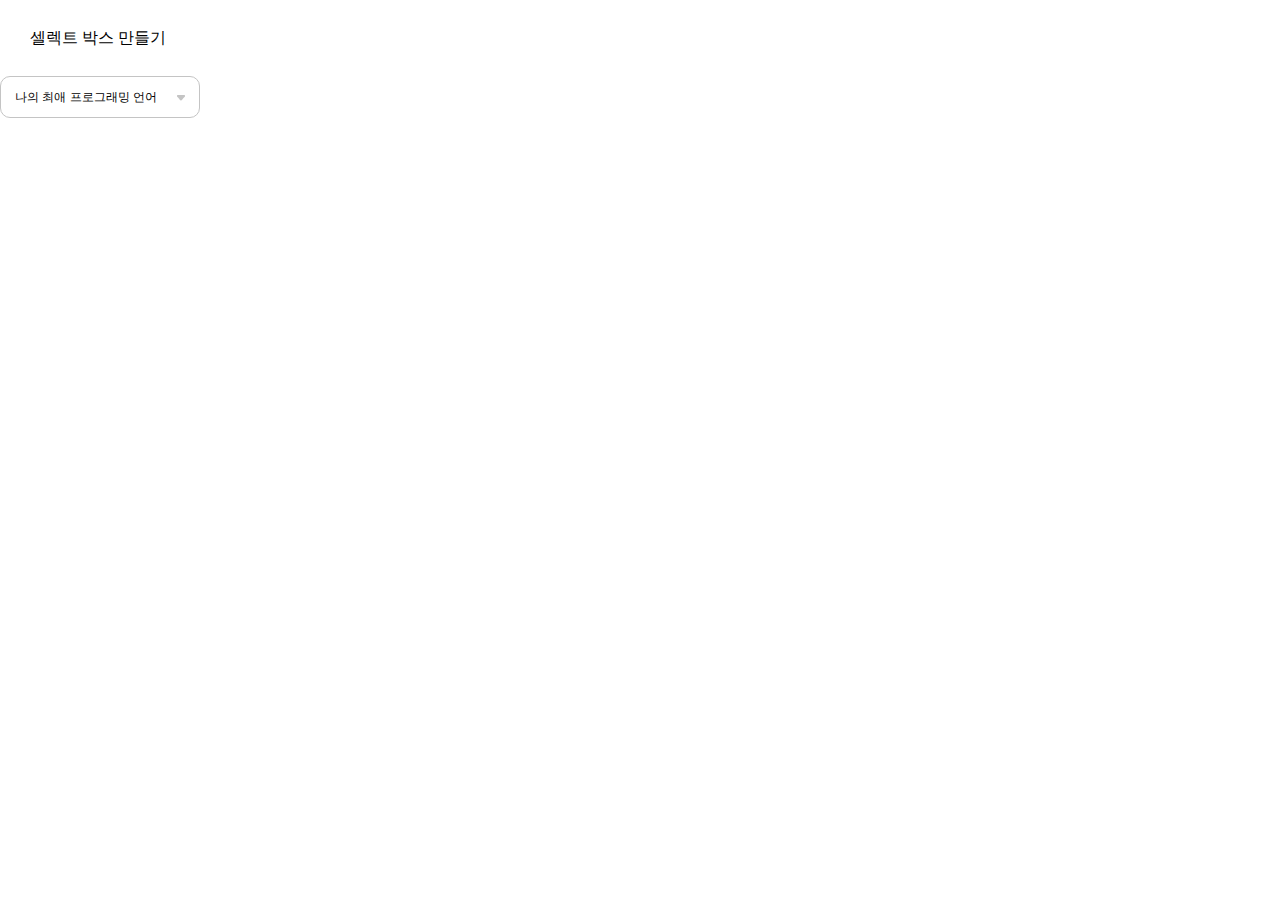
<file: index.html>
<!DOCTYPE html>
<html lang="ko-KR">
  <head>
    <meta charset="UTF-8" />
    <meta http-equiv="X-UA-Compatible" content="IE=edge" />
    <meta name="viewport" content="width=device-width, initial-scale=1.0" />
    <link rel="stylesheet" href="./css/reset.css">
    <link rel="stylesheet" href="./css/style.css">
    <title>셀렉트 박스</title>
  </head>
  <body>
    <h2>셀렉트 박스 만들기</h2>
    <article class="cont_select">
      <button class="btn_select">나의 최애 프로그래밍 언어</button>
      <ul class="list_member">
        <li><button type="button">Python</button></li>
        <li><button type="button">Java</button></li>
        <li><button type="button">JavaScript</button></li>
        <li><button type="button">C#</button></li>
        <li><button type="button">C/C++</button></li>
      </ul>
    </article>
    <script src="./js/source.js"></script>
  </body>
</html>
</file>
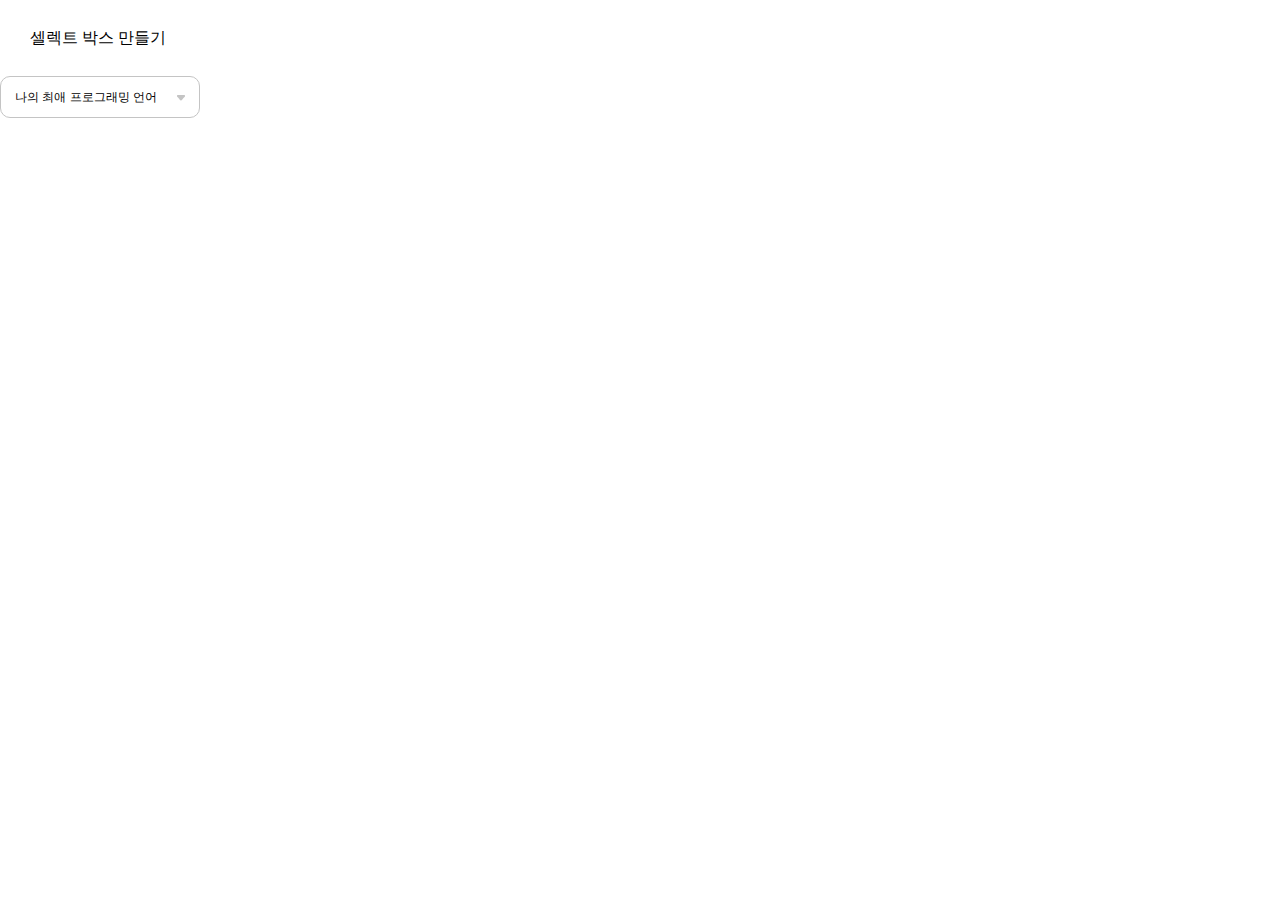
<file: 02.셀렉트박스실습.html>
<!DOCTYPE html>
<html lang="ko-KR">
  <head>
    <meta charset="UTF-8" />
    <meta http-equiv="X-UA-Compatible" content="IE=edge" />
    <meta name="viewport" content="width=device-width, initial-scale=1.0" />
    <link rel="stylesheet" href="./css/reset.css">
    <link rel="stylesheet" href="./css/02.셀렉트박스실습.css">
    <title>셀렉트 박스</title>
  </head>
  <body>
    <h2>셀렉트 박스 만들기</h2>
    <article class="cont_select">
      <button class="btn_select">나의 최애 프로그래밍 언어</button>
      <ul class="list_member">
        <li><button type="button">Python</button></li>
        <li><button type="button">Java</button></li>
        <li><button type="button">JavaScript</button></li>
        <li><button type="button">C#</button></li>
        <li><button type="button">C/C++</button></li>
      </ul>
    </article>
    <script src="./js/02.셀렉트박스실습.js"></script>
  </body>
</html>
</file>
<file: css/style.css>
/* 직접 셀렉트 박스 만들기 */
h2 {
  margin: 30px;
}

.cont_select {
  position: relative;
  width: 200px;
}

/* 나의 최애 프로그래밍 언어 버튼 */
.btn_select {
  width: 100%;
  padding: 13px 14px;
  color: #000;
  font-size: 12px;
  line-height: 14px;
  text-align: left;
  border: 1px solid #C4C4C4;
  box-sizing: border-box;
  border-radius: 10px;
  cursor: pointer;
  background: url("../images/icon-Triangle-down.png") right 13px center no-repeat;

/* 말줄임 추가 */
  white-space: nowrap;
  text-overflow: ellipsis;
  overflow: hidden;
}

.btn_select:focus {
  outline: 3px solid #F8E4FF;
}

/* 이미 보이는 상태에서는 ul요소 안보이게하기 */
.list_member {
  display: none;
  width: 100%;
  overflow: hidden;
  position: absolute;
  left: 0;
  top: 51px;
  background: #FFF;
  border: 1px solid #C4C4C4;
  box-shadow: 4px 4px 14px rgba(0, 0, 0, 0.15);
  border-radius: 10px;
}

.btn_select.on {
  background: url("../images/icon-Triangle-up.png") right 13px center no-repeat;
}

.btn_select.on+.list_member {
  display: block;
}

.list_member li {
  height: 40px;
  padding: 5px 18px;
}

.list_member li button {
  display: block;
  height: 30px;
  width: 100%;
  border: none;
  background-color: #fff;
  border-radius: 8px;
  cursor: pointer;

/* 말줄임 추가 */
  white-space: nowrap;
  text-overflow: ellipsis;
  overflow: hidden;
}

.list_member li button:focus,
.list_member li button:hover {
  background-color: #F8E4FF;
}
</file>
<file: css/02.셀렉트박스실습.css>
/* 직접 셀렉트 박스 만들기 */
h2 {
  margin: 30px;
}

.cont_select {
  position: relative;
  width: 200px;
}

/* 나의 최애 프로그래밍 언어 버튼 */
.btn_select {
  width: 100%;
  padding: 13px 14px;
  color: #000;
  font-size: 12px;
  line-height: 14px;
  text-align: left;
  border: 1px solid #C4C4C4;
  box-sizing: border-box;
  border-radius: 10px;
  cursor: pointer;
  background: url("../images/icon-Triangle-down.png") right 13px center no-repeat;

/* 말줄임 추가 */
  white-space: nowrap;
  text-overflow: ellipsis;
  overflow: hidden;
}

.btn_select:focus {
  outline: 3px solid #F8E4FF;
}

/* 이미 보이는 상태에서는 ul요소 안보이게하기 */
.list_member {
  display: none;
  width: 100%;
  overflow: hidden;
  position: absolute;
  left: 0;
  top: 51px;
  background: #FFF;
  border: 1px solid #C4C4C4;
  box-shadow: 4px 4px 14px rgba(0, 0, 0, 0.15);
  border-radius: 10px;
}

.btn_select.on {
  background: url("../images/icon-Triangle-up.png") right 13px center no-repeat;
}

.btn_select.on+.list_member {
  display: block;
}

.list_member li {
  height: 40px;
  padding: 5px 18px;
}

.list_member li button {
  display: block;
  height: 30px;
  width: 100%;
  border: none;
  background-color: #fff;
  border-radius: 8px;
  cursor: pointer;

/* 말줄임 추가 */
  white-space: nowrap;
  text-overflow: ellipsis;
  overflow: hidden;
}

.list_member li button:focus,
.list_member li button:hover {
  background-color: #F8E4FF;
}
</file>
